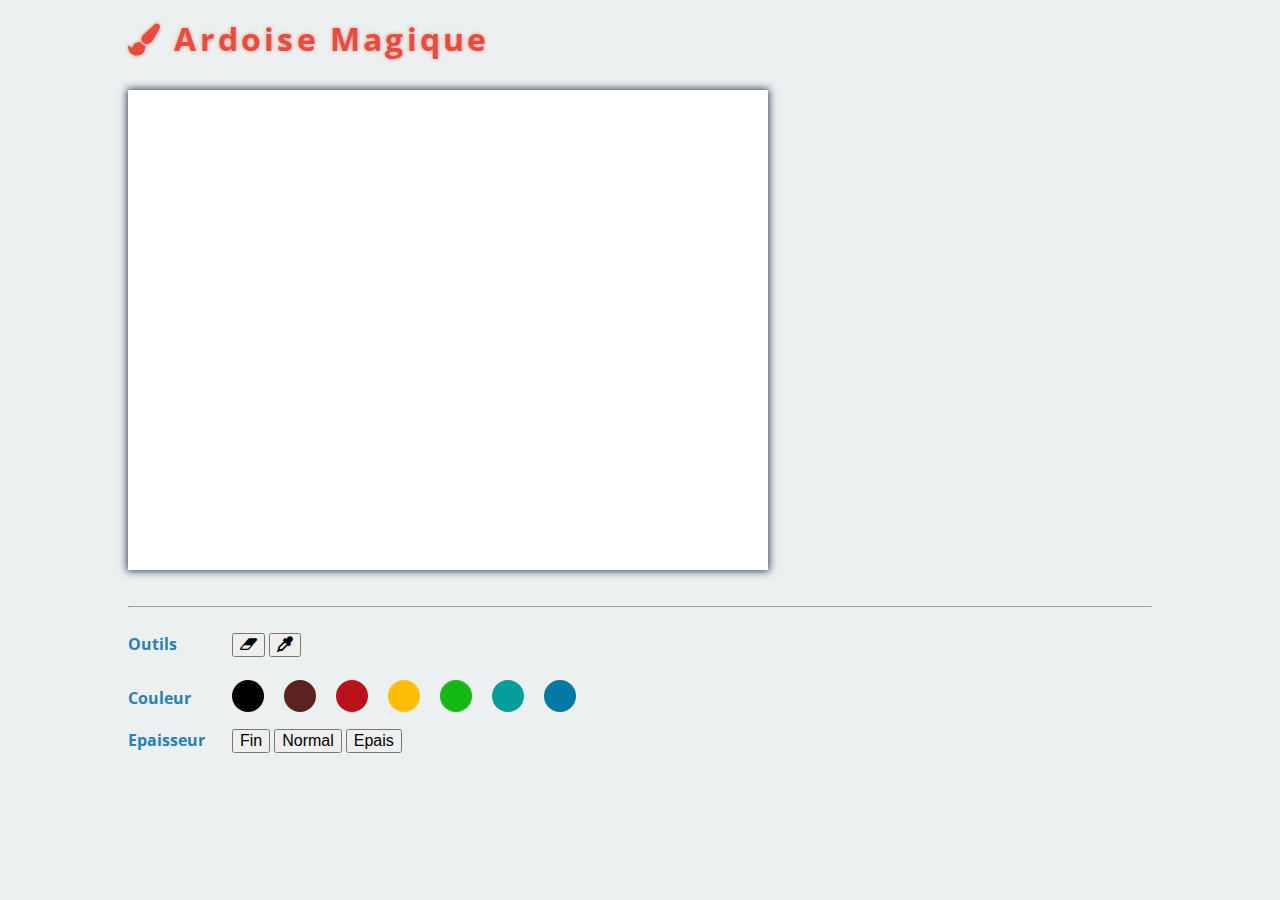
<file: projets/magic_slate/index.html>
<!DOCTYPE html>
<html lang="fr">
<head>
    <meta charset="utf-8">
    <title>L'Ardoise Magique</title>

    <link rel="stylesheet" href="css/normalize.css">
    <link rel="stylesheet" href="https://maxcdn.bootstrapcdn.com/font-awesome/4.7.0/css/font-awesome.min.css">
    <link rel="stylesheet" href="http://fonts.googleapis.com/css?family=Open+Sans">
    <link rel="stylesheet" href="css/style.css">

    <script
  src="https://code.jquery.com/jquery-3.3.1.min.js"
  integrity="sha256-FgpCb/KJQlLNfOu91ta32o/NMZxltwRo8QtmkMRdAu8="
  crossorigin="anonymous"></script>

    <!-- Classes -->
    <script src="js/classes/ColorPalette.class.js"></script>
    <script src="js/classes/Program.class.js"></script>
    <script src="js/classes/Pen.class.js"></script>
    <script src="js/classes/Slate.class.js"></script>
</head>
<body>
    <h1><i class="fa fa-paint-brush"></i> Ardoise Magique</h1>

    <main>
        <canvas id="slate" class="slate" width="640" height="480"></canvas>

        <canvas id="color-palette" class="color-palette hide" width="256" height="256"></canvas>
    </main>

    <hr>
    <nav class="toolbar">
        <ul>
            <li>
                <label>Outils</label>
                <button id="tool-clear-canvas" title="Effacer"><i class="fa fa-eraser"></i></button>
                <button id="tool-color-picker" title="Pipette"><i class="fa fa-eyedropper"></i></button>
            </li>
            <li>
                <label>Couleur</label>
                <div class="pen-color black" data-color="black"></div>
                <div class="pen-color maroon" data-color="#5C2121"></div>
                <div class="pen-color red" data-color="#B9121B"></div>
                <div class="pen-color yellow" data-color="#FFBD07"></div>
                <div class="pen-color green" data-color="#13B813"></div>
                <div class="pen-color seagreen" data-color="#029E9A"></div>
                <div class="pen-color blue" data-color="#0378A6"></div>
            </li>
            <li>
                <label>Epaisseur</label>
                <button class="pen-size" data-size="1">Fin</button>
                <button class="pen-size" data-size="4">Normal</button>
                <button class="pen-size" data-size="10">Epais</button>
            </li>
        </ul>
    </nav>
    
    <!-- Code principal -->
    <script src="js/main.js"></script>
</body>
</html>
</file>
<file: projets/magic_slate/css/style.css>
/********************** CSS GENERAL **********************/
*
{
    box-sizing: border-box;
}

body
{
    /* structure */
    margin: 0 auto;
    min-height: 100%;
    width: 80%;

    /* presentation */
    background-color: #ECF0F1;
    font-family: 'Open Sans', sans-serif;
}

canvas
{
    background-color: white;
    box-shadow: 0 0 8px 1px #2C3E50;
}
canvas + canvas
{
    margin-left: 2em;
}

h1
{
    color: #E74C3C;
    letter-spacing: 0.1em;
    text-shadow: 0 0 4px #E79C94;
}

hr
{
    border-color: #ECF0F1;
}

main
{
    margin: 2em 0;
}


/********************** CLASSES GENERALES **********************/

.hide
{
    display: none;
}


/********************** PALETTE DE COULEURS **********************/

.color-palette
{
    cursor: crosshair;
}


/********************** COULEURS DE CRAYON PREDEFINIES **********************/

.pen-color
{
    /* structure */
    display: inline-block;
    height: 2em;
    position: relative;
    top: 0.5em;
    width: 2em;

    /* presentation */
    border-radius: 1em;
}
.pen-color.black
{
    background-color: black;
}
.pen-color.blue
{
    background-color: #0378A6;
}
.pen-color.green
{
    background-color: #13B813;
}
.pen-color.maroon
{
    background-color: #5C2121;
}
.pen-color.red
{
    background-color: #B9121B;
}
.pen-color.seagreen
{
    background-color: #029E9A;
}
.pen-color.yellow
{
    background-color: #FFBD07;
}

.pen-color + .pen-color
{
    margin-left: 1em;
}


/********************** ARDOISE **********************/

.slate
{
    cursor: default;
}


/********************** BARRE D'OUTILS **********************/

.toolbar ul
{
    /* structure */
    padding-left: 0;

    /* presentation */
    list-style-type: none;
}
.toolbar ul li
{
    height: 2.5em;
    margin-bottom: 0.5em;
}
.toolbar ul li label
{
    /* structure */
    display: inline-block;
    line-height: 2.5em;
    width: 100px;

    /* presentation */
    color: #2980B9;
    font-weight: bold;
}
</file>
